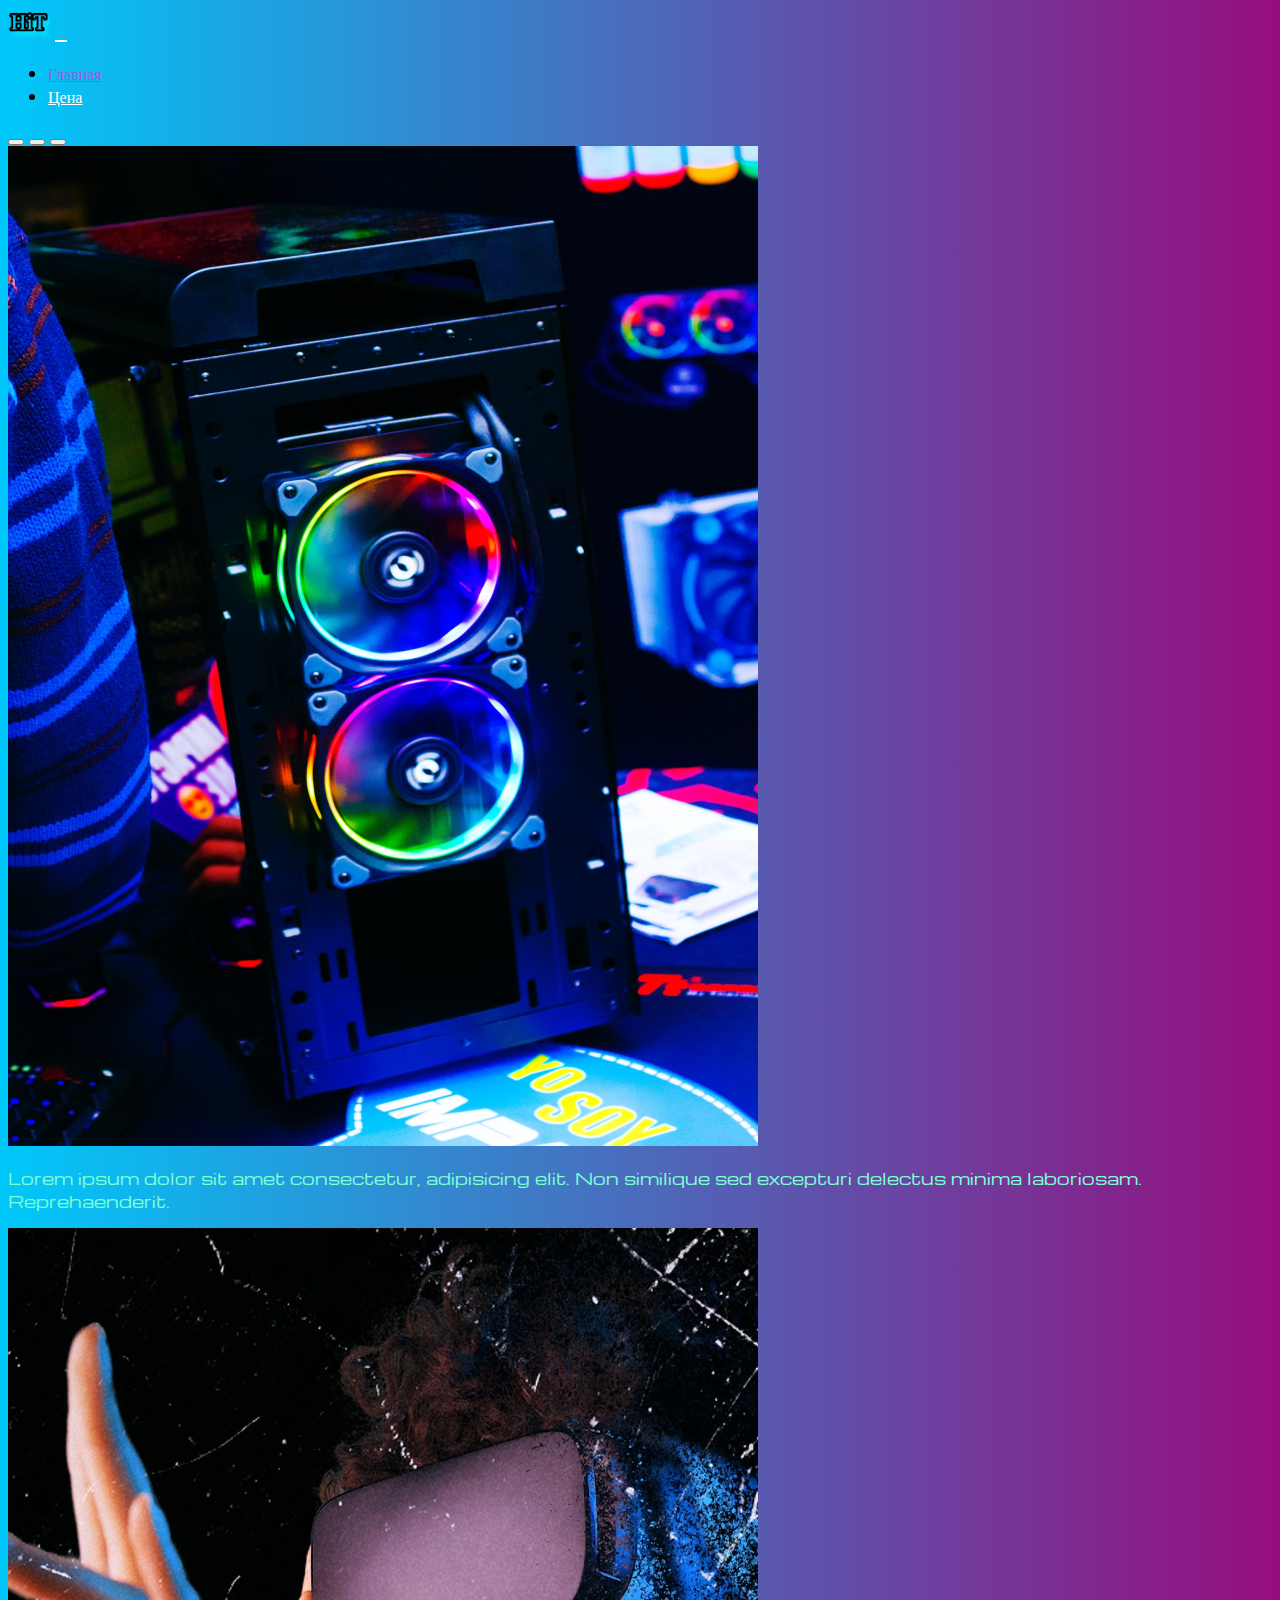
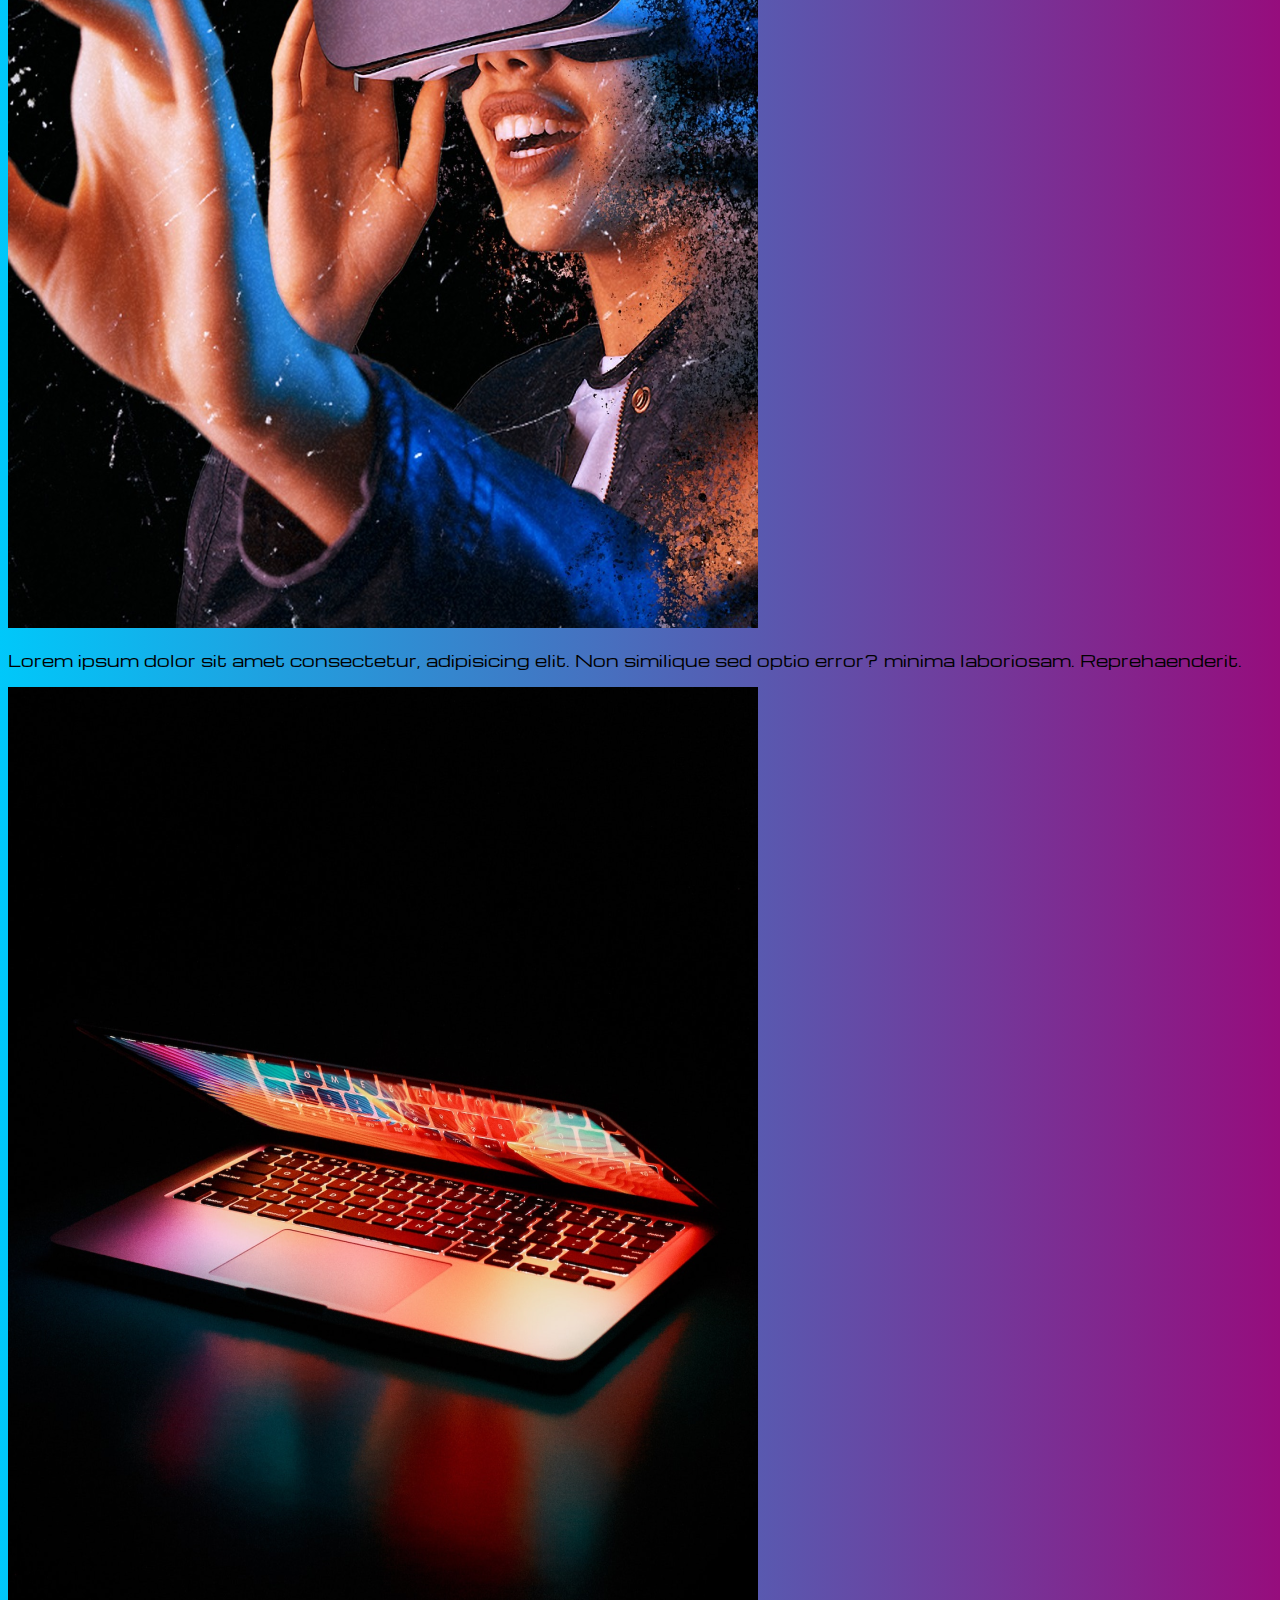
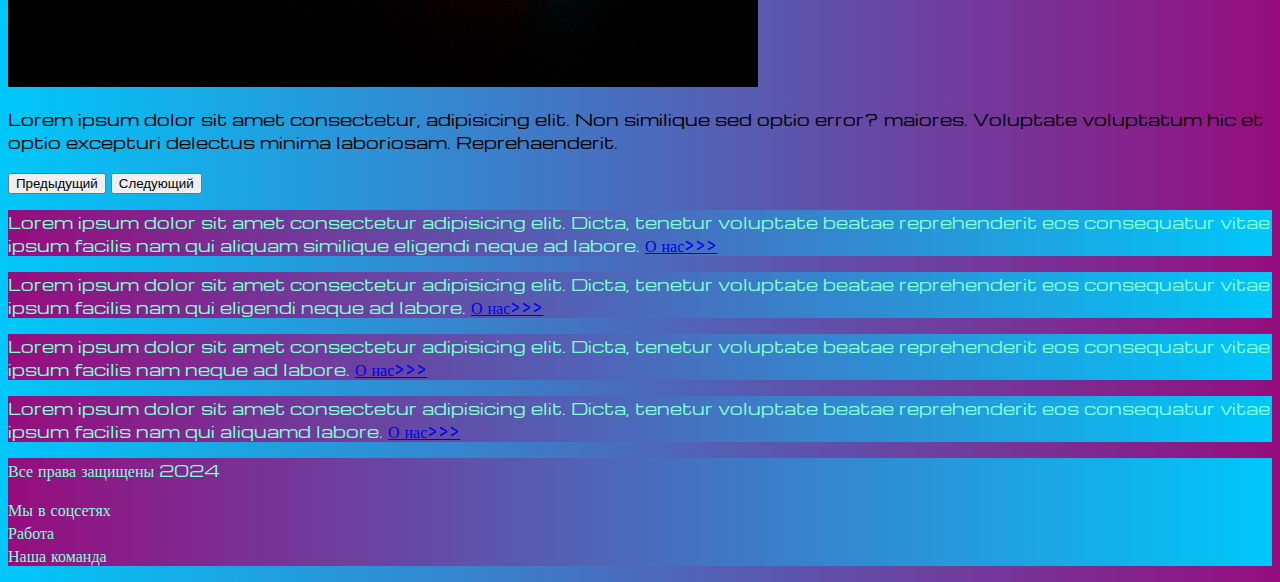
<file: index.html>
<!DOCTYPE html>
<html lang="en">

<head>
  <meta charset="UTF-8">
  <meta name="viewport" content="width=device-width, initial-scale=1.0">
  <link href="https://cdn.jsdelivr.net/npm/bootstrap@5.3.0/dist/css/bootstrap.min.css" rel="stylesheet"
    integrity="sha384-9ndCyUaIbzAi2FUVXJi0CjmCapSmO7SnpJef0486qhLnuZ2cdeRhO02iuK6FUUVM" crossorigin="anonymous">
  <link rel="stylesheet" href="source/styles/mycss.css">
  <title>First site</title>
</head>

<body>
  <header>
    <nav class="navbar navbar-expand-lg bg-dark">
      <div class="container-fluid">
        <a class="navbar-brand" href="/"><img src="source/images/logo.png" alt="..."></a>
        <button class="navbar-toggler" type="button" data-bs-toggle="collapse" data-bs-target="#navbarNav"
          aria-controls="navbarNav" aria-expanded="false" aria-label="Переключатель навигации">
          <span class="navbar-toggler-icon"></span>
        </button>
        <div class="collapse navbar-collapse" id="navbarNav">
          <ul class="navbar-nav">
            <li class="nav-item">
              <a class="nav-link active" aria-current="page" href="/">Главная</a>
            </li>
            <li class="nav-item">
              <a class="nav-link" href="pricing.html">Цена</a>
            </li>
          </ul>
        </div>
      </div>
    </nav>
  </header>

  <section>
    <div class="container-fluid mt-4">
      <div class="row">
        <div class="col-lg-1">
        </div>


        <div class="col-lg-8 col-md-12">
          <div class="row">
            <div id="carouselExampleIndicators" class="carousel slide">
              <div class="carousel-indicators">
                <button type="button" data-bs-target="#carouselExampleIndicators" data-bs-slide-to="0" class="active" aria-current="true" aria-label="Slide 1"></button>
                <button type="button" data-bs-target="#carouselExampleIndicators" data-bs-slide-to="1" aria-label="Slide 2"></button>
                <button type="button" data-bs-target="#carouselExampleIndicators" data-bs-slide-to="2" aria-label="Slide 3"></button>
              </div>
              <div class="carousel-inner">
                <div class="carousel-item active">
                  <div class="d-block w-100">
                    <div class="row">
                      <div class="col-lg-6 col-md-6">
                        <img src="source/images/gaming pc.png" class="w-100" alt="...">
                      </div>
                      <div class="col-lg-6 col-md-6 slide-text">
                        <p>Lorem ipsum dolor sit amet consectetur, adipisicing elit. Non similique sed excepturi delectus minima laboriosam. Reprehaenderit.</p>
                      </div>
                    </div>
                  </div>
                </div>
                <div class="carousel-item">
                  <div class="d-block w-100">
                    <div class="row">
                      <div class="col-lg-6 col-md-6 slide-text">
                        <img src="source/images/vr.png" class="w-100" alt="...">
                      </div>
                      <div class="col-lg-6 col-md-6">
                        <p>Lorem ipsum dolor sit amet consectetur, adipisicing elit. Non similique sed optio error? minima laboriosam. Reprehaenderit.</p>
                      </div>
                    </div>
                  </div>
                </div>
                <div class="carousel-item">
                  <div class="d-block w-100">
                    <div class="row">
                      <div class="col-lg-6 col-md-6 slide-text">
                        <img src="source/images/laptop.png" class="w-100" alt="...">
                      </div>
                      <div class="col-lg-6 col-md-6">
                        <p>Lorem ipsum dolor sit amet consectetur, adipisicing elit. Non similique sed optio error? maiores. Voluptate voluptatum hic et optio excepturi delectus minima laboriosam. Reprehaenderit.</p>
                      </div>
                    </div>
                  </div>
                </div>
              </div>
              <button class="carousel-control-prev" type="button" data-bs-target="#carouselExampleIndicators" data-bs-slide="prev">
                <span class="carousel-control-prev-icon" aria-hidden="true"></span>
                <span class="visually-hidden">Предыдущий</span>
              </button>
              <button class="carousel-control-next" type="button" data-bs-target="#carouselExampleIndicators" data-bs-slide="next">
                <span class="carousel-control-next-icon" aria-hidden="true"></span>
                <span class="visually-hidden">Следующий</span>
              </button>
            </div>
          </div>

        </div>
        <div class="col-lg-3 col-md-12">
          <div class="row px-2">
            <div class="col-lg-12 sidebar my-4">
              <p>Lorem ipsum dolor sit amet consectetur adipisicing elit. Dicta, tenetur voluptate beatae reprehenderit
                eos consequatur vitae ipsum facilis nam qui aliquam similique eligendi neque ad labore. <a href="#">О
                  нас>>></a></p>
            </div>

            <div class="col-lg-12 sidebar my-4">
              <p>Lorem ipsum dolor sit amet consectetur adipisicing elit. Dicta, tenetur voluptate beatae reprehenderit
                eos consequatur vitae ipsum facilis nam qui eligendi neque ad labore. <a href="#">О нас>>></a></p>
            </div>

            <div class="col-lg-12 sidebar my-4">
              <p>Lorem ipsum dolor sit amet consectetur adipisicing elit. Dicta, tenetur voluptate beatae reprehenderit
                eos consequatur vitae ipsum facilis nam neque ad labore. <a href="#">О нас>>></a></p>
            </div>

            <div class="col-lg-12 sidebar my-4">
              <p>Lorem ipsum dolor sit amet consectetur adipisicing elit. Dicta, tenetur voluptate beatae reprehenderit
                eos consequatur vitae ipsum facilis nam qui aliquamd labore. <a href="#">О нас>>></a></p>
            </div>
          </div>

        </div>

      </div>
    </div>
  </section>

  <footer>
    <div class="container-fluid">
      <div class="row">
        <div class="col-lg-4 col-md-12 footer-text text-center">
          <p>Все права защищены 2024</p>
        </div>
        <div class="col-lg-4 col-md-12 footer-text text-center">
          <p>Мы в соцсетях<br>Работа<br>Наша команда</p>
        </div>
      </div>
    </div>
  </footer>


  <script src="https://cdn.jsdelivr.net/npm/bootstrap@5.3.0/dist/js/bootstrap.bundle.min.js"
    integrity="sha384-geWF76RCwLtnZ8qwWowPQNguL3RmwHVBC9FhGdlKrxdiJJigb/j/68SIy3Te4Bkz"
    crossorigin="anonymous"></script>
</body>

</html>
</file>
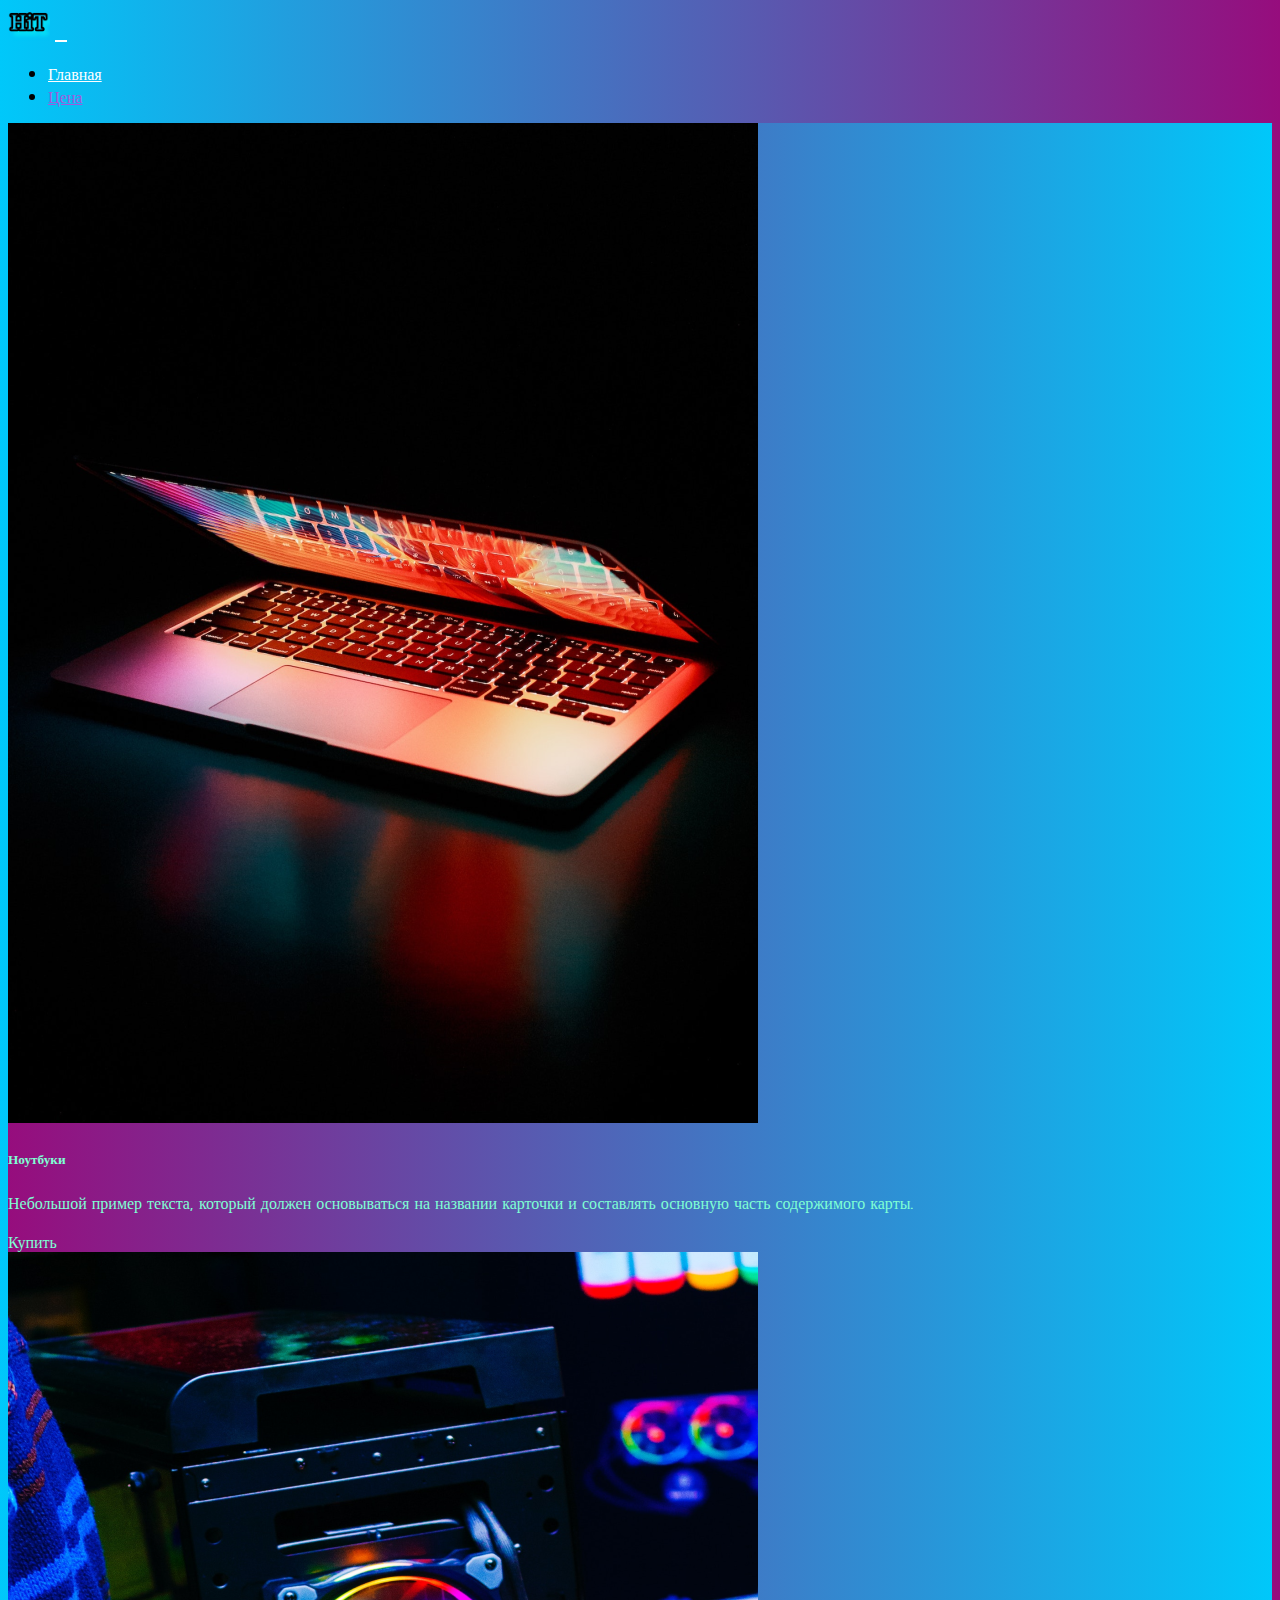
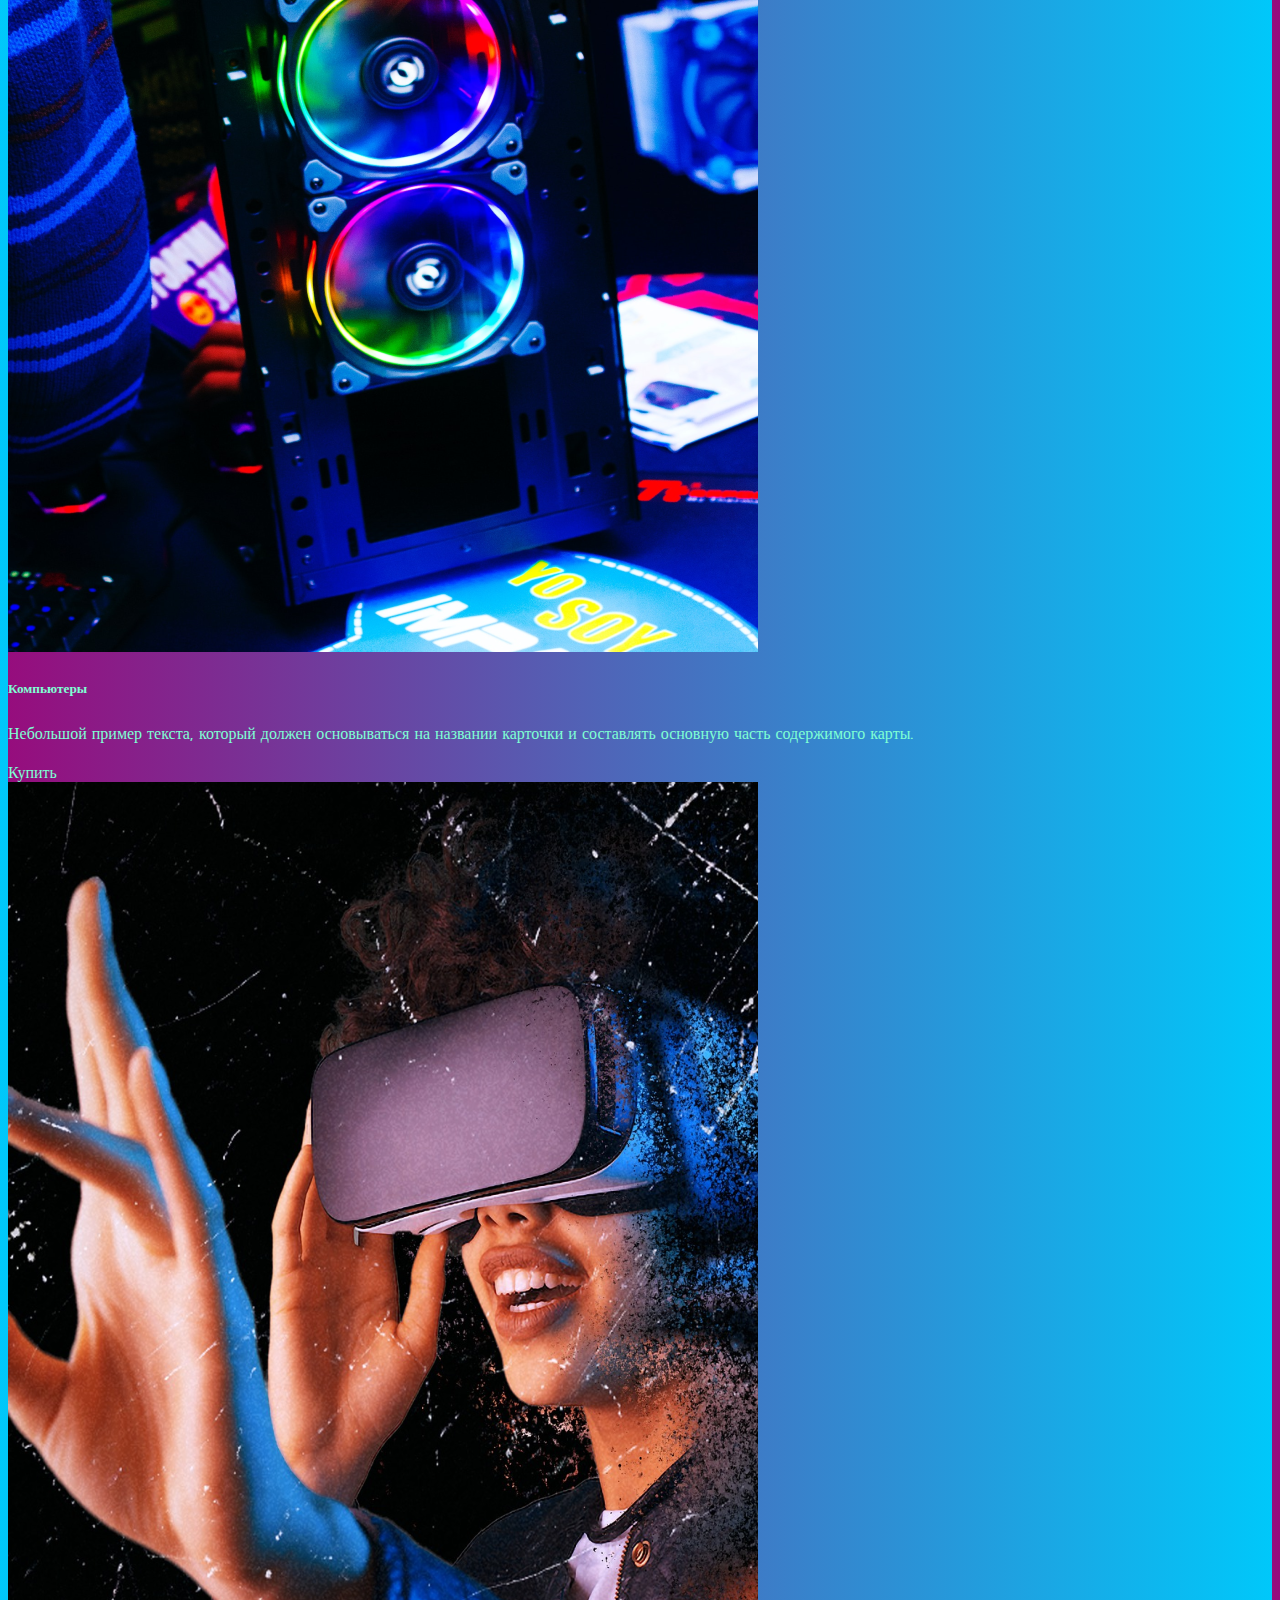
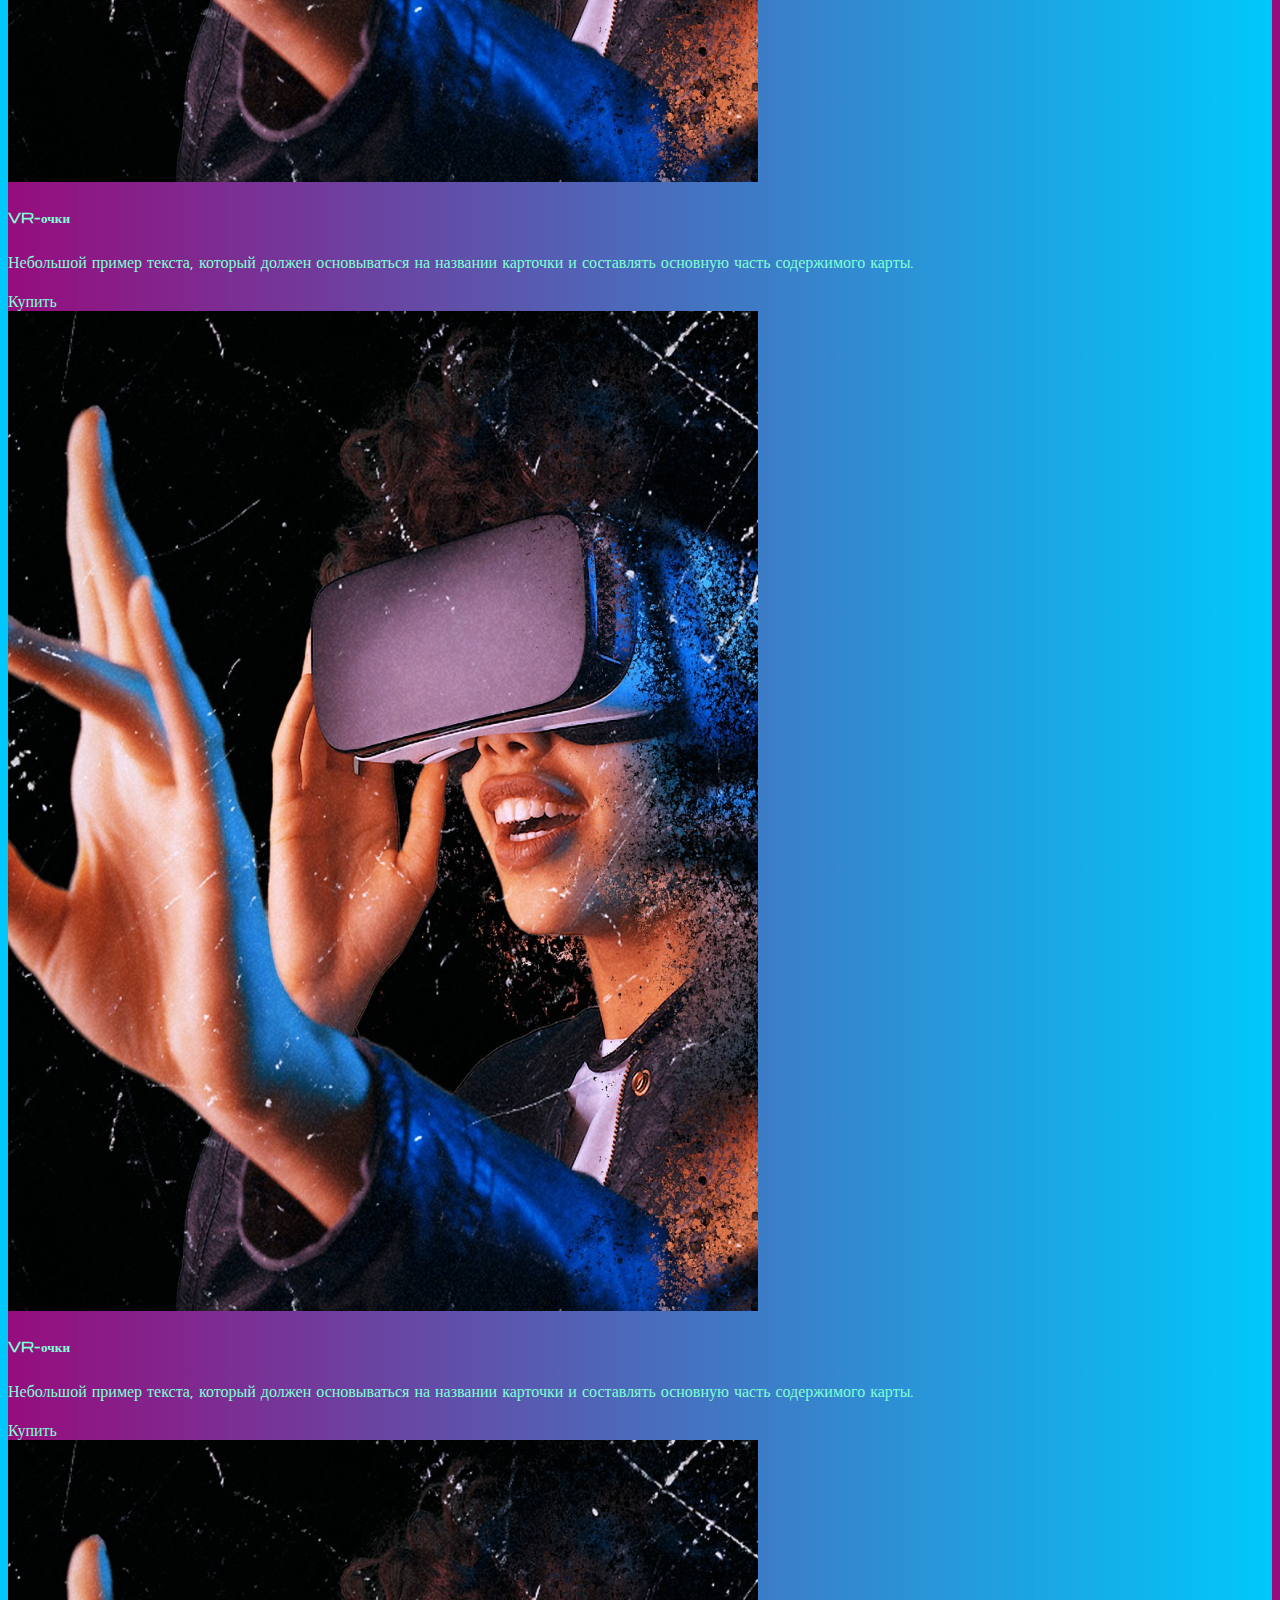
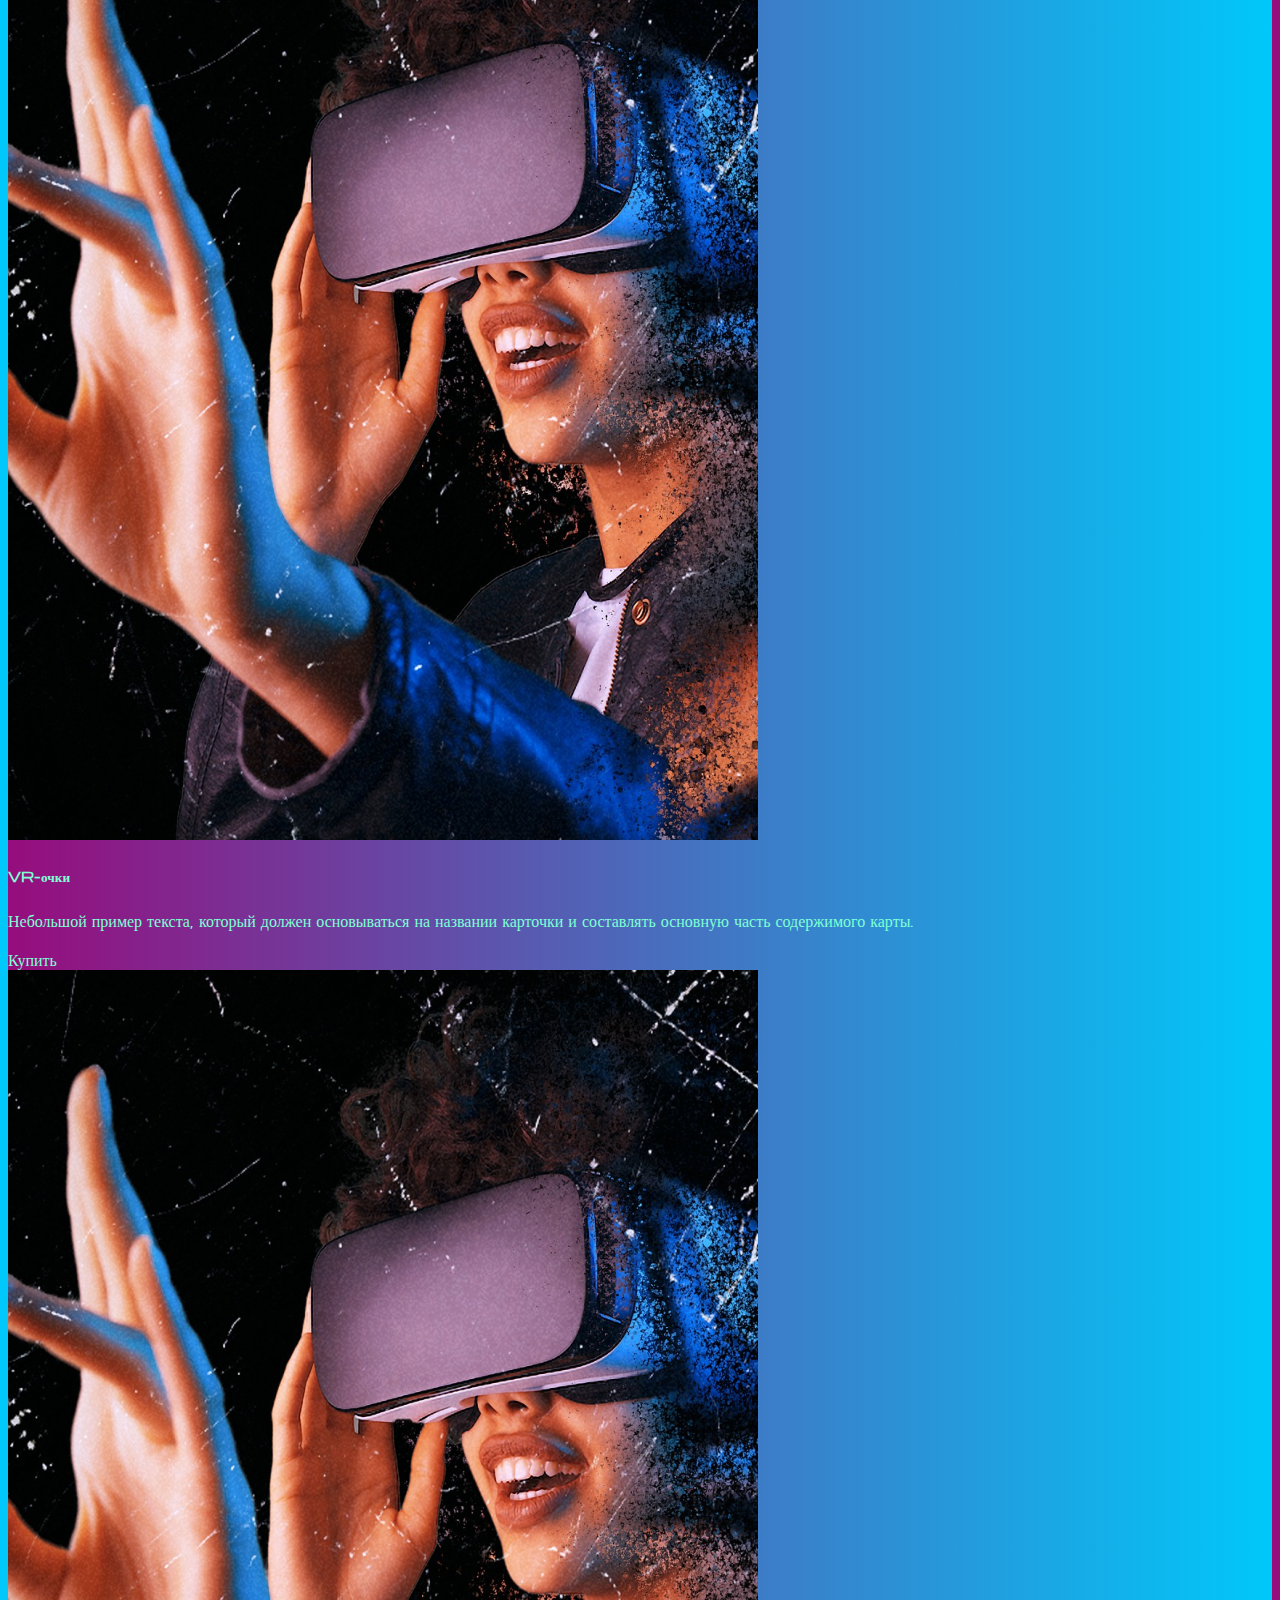
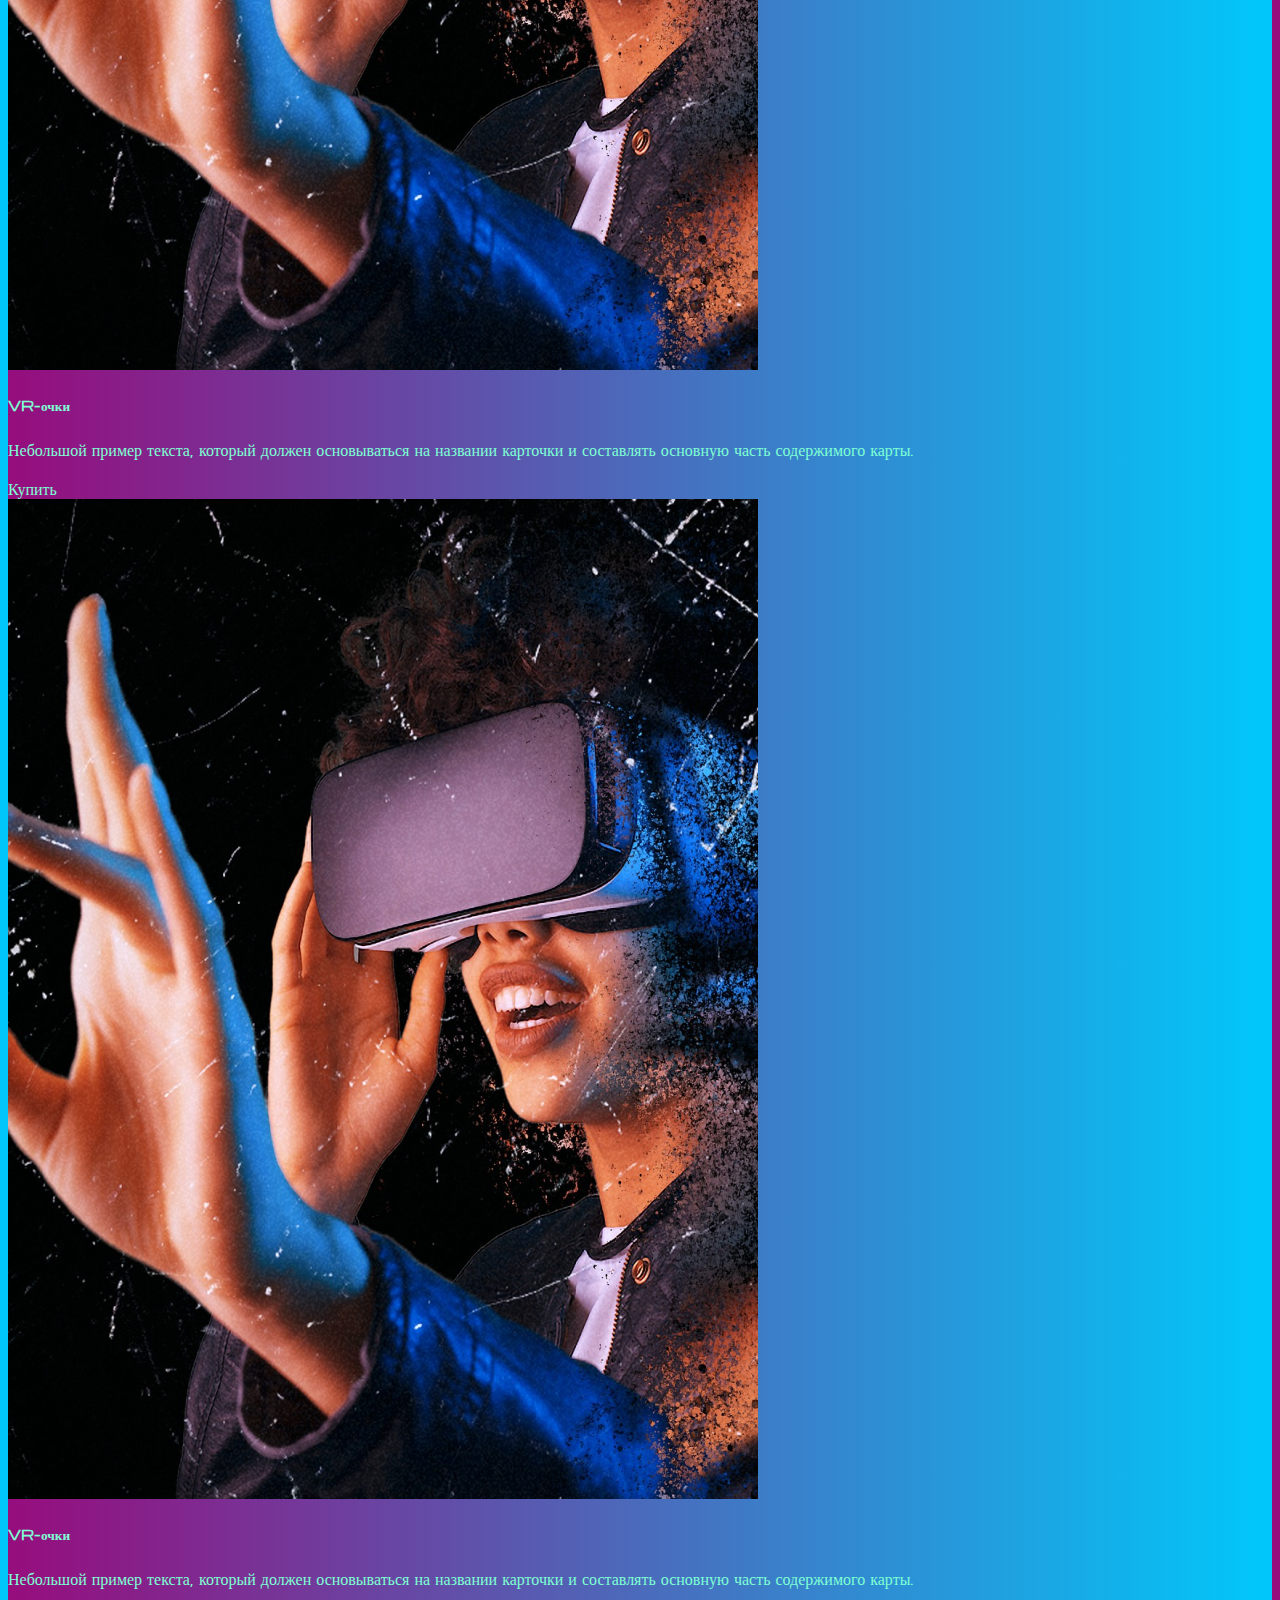
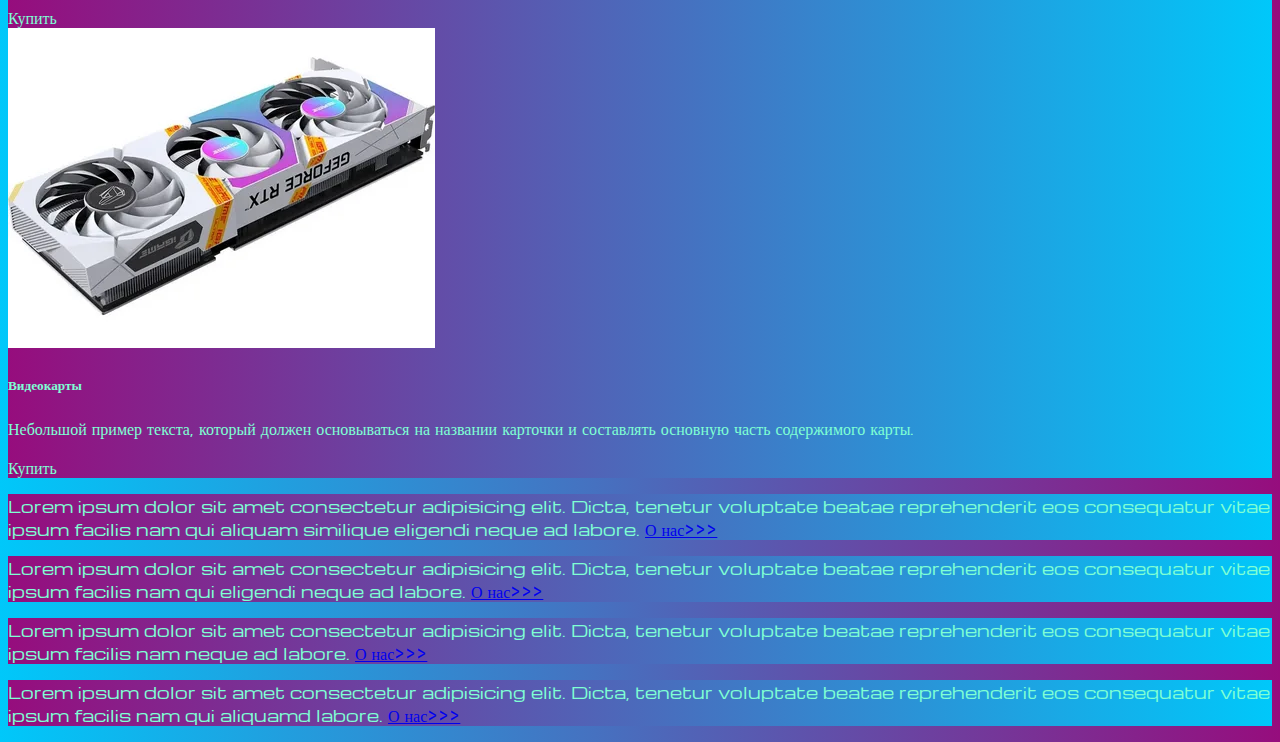
<file: pricing.html>
<!DOCTYPE html>
<html lang="en">

<head>
  <meta charset="UTF-8">
  <meta name="viewport" content="width=device-width, initial-scale=1.0">
  <link href="https://cdn.jsdelivr.net/npm/bootstrap@5.3.0/dist/css/bootstrap.min.css" rel="stylesheet"
    integrity="sha384-9ndCyUaIbzAi2FUVXJi0CjmCapSmO7SnpJef0486qhLnuZ2cdeRhO02iuK6FUUVM" crossorigin="anonymous">
  <link rel="stylesheet" href="source/styles/mycss.css">
  <title>Document</title>
</head>

<body>
  <header>
    <nav class="navbar navbar-expand-lg bg-dark">
      <div class="container-fluid">
        <a class="navbar-brand" href="/"><img src="source/images/logo.png" alt="..."></a>
        <button class="navbar-toggler" type="button" data-bs-toggle="collapse" data-bs-target="#navbarNav"
          aria-controls="navbarNav" aria-expanded="false" aria-label="Переключатель навигации">
          <span class="navbar-toggler-icon"></span>
        </button>
        <div class="collapse navbar-collapse" id="navbarNav">
          <ul class="navbar-nav">
            <li class="nav-item">
              <a class="nav-link" aria-current="page" href="/">Главная</a>
            </li>
            <li class="nav-item">
              <a class="nav-link active" href="pricing.html">Цена</a>
            </li>
          </ul>
        </div>
      </div>
    </nav>

  </header>
  <section>
    <div class="container-fluid mt-4">
      <div class="row">
        <div class="col-lg-1">
        </div>


        <div class="col-lg-8 col-md-12">
          <div class="row">
            <div class="col-lg-4 col-md-6 mt-4">
              <div class="card">
                <a href="#"><img src="source/images/laptop.png" class="card-img-top" alt="Ноутбук"></a>
                <div class="card-body">
                  <h5 class="card-title"><a href="#">Ноутбуки</a></h5>
                  <p class="card-text">Небольшой пример текста, который должен основываться на названии карточки и
                    составлять основную часть содержимого карты.</p>
                  <a href="#" class="btn btn-primary">Купить</a>
                </div>
              </div>
            </div>
            <div class="col-lg-4 col-md-6 mt-4">
              <div class="card">
                <img src="source/images/gaming pc.png" class="card-img-top" alt="Компьютеры">
                <div class="card-body">
                  <h5 class="card-title">Компьютеры</h5>
                  <p class="card-text">Небольшой пример текста, который должен основываться на названии карточки и
                    составлять основную часть содержимого карты.</p>
                  <a href="#" class="btn btn-primary">Купить</a>
                </div>
              </div>
            </div>
            <div class="col-lg-4 col-md-6 mt-4">
              <div class="card">
                <img src="source/images/vr.png" class="card-img-top" alt="VR">
                <div class="card-body">
                  <h5 class="card-title">VR-очки</h5>
                  <p class="card-text">Небольшой пример текста, который должен основываться на названии карточки и
                    составлять основную часть содержимого карты.</p>
                  <a href="#" class="btn btn-primary">Купить</a>
                </div>
              </div>
            </div>

            <div class="col-lg-4 col-md-6 mt-4">
              <div class="card">
                <img src="source/images/vr.png" class="card-img-top" alt="VR">
                <div class="card-body">
                  <h5 class="card-title">VR-очки</h5>
                  <p class="card-text">Небольшой пример текста, который должен основываться на названии карточки и
                    составлять основную часть содержимого карты.</p>
                  <a href="#" class="btn btn-primary">Купить</a>
                </div>
              </div>
            </div>

            <div class="col-lg-4 col-md-6 mt-4">
              <div class="card">
                <img src="source/images/vr.png" class="card-img-top" alt="VR">
                <div class="card-body">
                  <h5 class="card-title">VR-очки</h5>
                  <p class="card-text">Небольшой пример текста, который должен основываться на названии карточки и
                    составлять основную часть содержимого карты.</p>
                  <a href="#" class="btn btn-primary">Купить</a>
                </div>
              </div>
            </div>

            <div class="col-lg-4 col-md-6 mt-4">
              <div class="card">
                <img src="source/images/vr.png" class="card-img-top" alt="VR">
                <div class="card-body">
                  <h5 class="card-title">VR-очки</h5>
                  <p class="card-text">Небольшой пример текста, который должен основываться на названии карточки и
                    составлять основную часть содержимого карты.</p>
                  <a href="#" class="btn btn-primary">Купить</a>
                </div>
              </div>
            </div>

            <div class="col-lg-4 col-md-6 mt-4">
              <div class="card">
                <img src="source/images/vr.png" class="card-img-top" alt="VR">
                <div class="card-body">
                  <h5 class="card-title">VR-очки</h5>
                  <p class="card-text">Небольшой пример текста, который должен основываться на названии карточки и
                    составлять основную часть содержимого карты.</p>
                  <a href="#" class="btn btn-primary">Купить</a>
                </div>
              </div>
            </div>

            <div class="col-lg-4 col-md-6 mt-4">
              <div class="card">
                <img src="source/images/image.png" class="card-img-top" alt="Видеокарты">
                <div class="card-body">
                  <h5 class="card-title">Видеокарты</h5>
                  <p class="card-text">Небольшой пример текста, который должен основываться на названии карточки и
                    составлять основную часть содержимого карты.</p>
                  <a href="#" class="btn btn-primary">Купить</a>
                </div>
              </div>
            </div>
          </div>

        </div>
        <div class="col-lg-3 col-md-12">
          <div class="row px-2">
            <div class="col-lg-12 sidebar my-4">
              <p>Lorem ipsum dolor sit amet consectetur adipisicing elit. Dicta, tenetur voluptate beatae reprehenderit
                eos consequatur vitae ipsum facilis nam qui aliquam similique eligendi neque ad labore. <a href="#">О нас>>></a></p>
            </div>

            <div class="col-lg-12 sidebar my-4">
              <p>Lorem ipsum dolor sit amet consectetur adipisicing elit. Dicta, tenetur voluptate beatae reprehenderit
                eos consequatur vitae ipsum facilis nam qui eligendi neque ad labore. <a href="#">О нас>>></a></p>
            </div>

            <div class="col-lg-12 sidebar my-4">
              <p>Lorem ipsum dolor sit amet consectetur adipisicing elit. Dicta, tenetur voluptate beatae reprehenderit
                eos consequatur vitae ipsum facilis nam neque ad labore. <a href="#">О нас>>></a></p>
            </div>

            <div class="col-lg-12 sidebar my-4">
              <p>Lorem ipsum dolor sit amet consectetur adipisicing elit. Dicta, tenetur voluptate beatae reprehenderit
                eos consequatur vitae ipsum facilis nam qui aliquamd labore. <a href="#">О нас>>></a></p>
            </div>
          </div>

        </div>

      </div>
    </div>
  </section>


  <script src="https://cdn.jsdelivr.net/npm/bootstrap@5.3.0/dist/js/bootstrap.bundle.min.js"
    integrity="sha384-geWF76RCwLtnZ8qwWowPQNguL3RmwHVBC9FhGdlKrxdiJJigb/j/68SIy3Te4Bkz"
    crossorigin="anonymous"></script>
</body>

</html>
</file>
<file: source/styles/mycss.css>
@import url('https://fonts.googleapis.com/css?family=Michroma&display=swap');

body {
    font-family: Michroma, serif;
    background: linear-gradient(90deg, #00c8fa 0%, #960d7d 100%);
}

.nav-link {
    color: rgb(255, 255, 255);
}
.navbar-nav .nav-link.active {
    color: rgba(236, 39, 210, 0.671);
}

.navbar-brand img {
    width: 42px;
}
.navbar-toggler {
    background-color: rgb(255, 255, 255);
    border-style: none;
}
.sidebar {
    color: aquamarine;
    background: linear-gradient(270deg, #00c8fa 0%, #960d7d 100%);
}
.card {
    color: aquamarine;
    background: linear-gradient(270deg, #00c8fa 0%, #960d7d 100%);
}
.card a {
    text-decoration: none;
    color: aquamarine
}
.slide-text,
.footer-text {
    color: aquamarine;
    margin: auto auto;
}
footer {
    background: linear-gradient(270deg, #00c8fa 0%, #960d7d 100%);
}
@media (max-width: 755px) {
    .carousel-indicators {
        display: none;
    }
}
</file>
